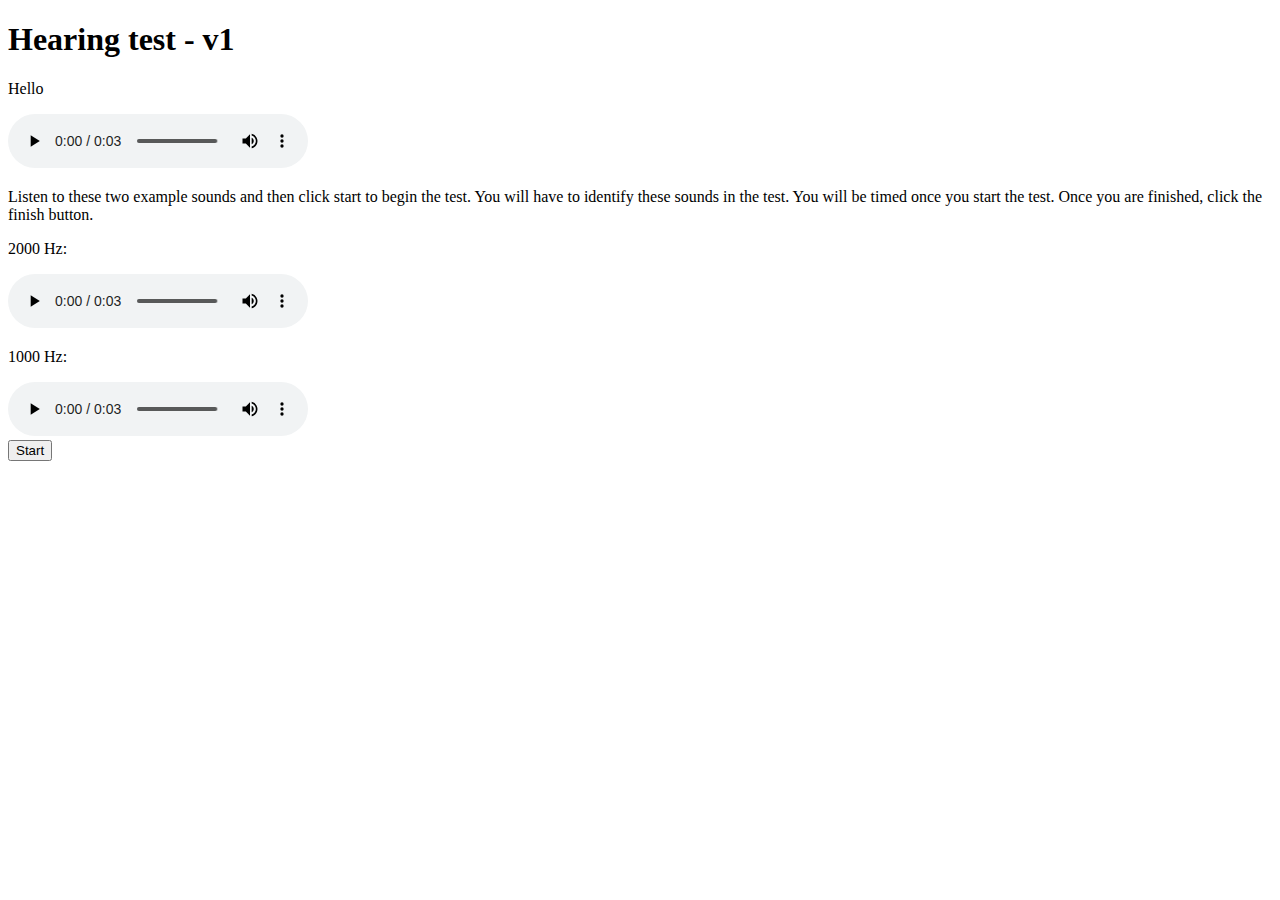
<file: web_sound/index.html>
<!DOCTYPE html>
<html>
<body>

<h1>Hearing test - v1</h1>

<script src="new.js">
</script>
<p>Listen to these two example sounds and then click start to begin the test. You will have to identify these sounds in the test. You will be timed once you start the test. Once you are finished, click the finish button.</p>
<p> 2000 Hz: </p>
<audio controls src="audiocheck.net_sin_2000Hz_-10dBFS_3s.wav"></audio>
<p> 1000 Hz: </p>
<audio controls src="audiocheck.net_sin_1000Hz_-10dBFS_3s.wav"></audio>
<br>
<button onclick="initChoices();">Start</button>
<br>
<div id="list_div"></div>
<div id="end_div"></div>



</body>
</html>
</file>
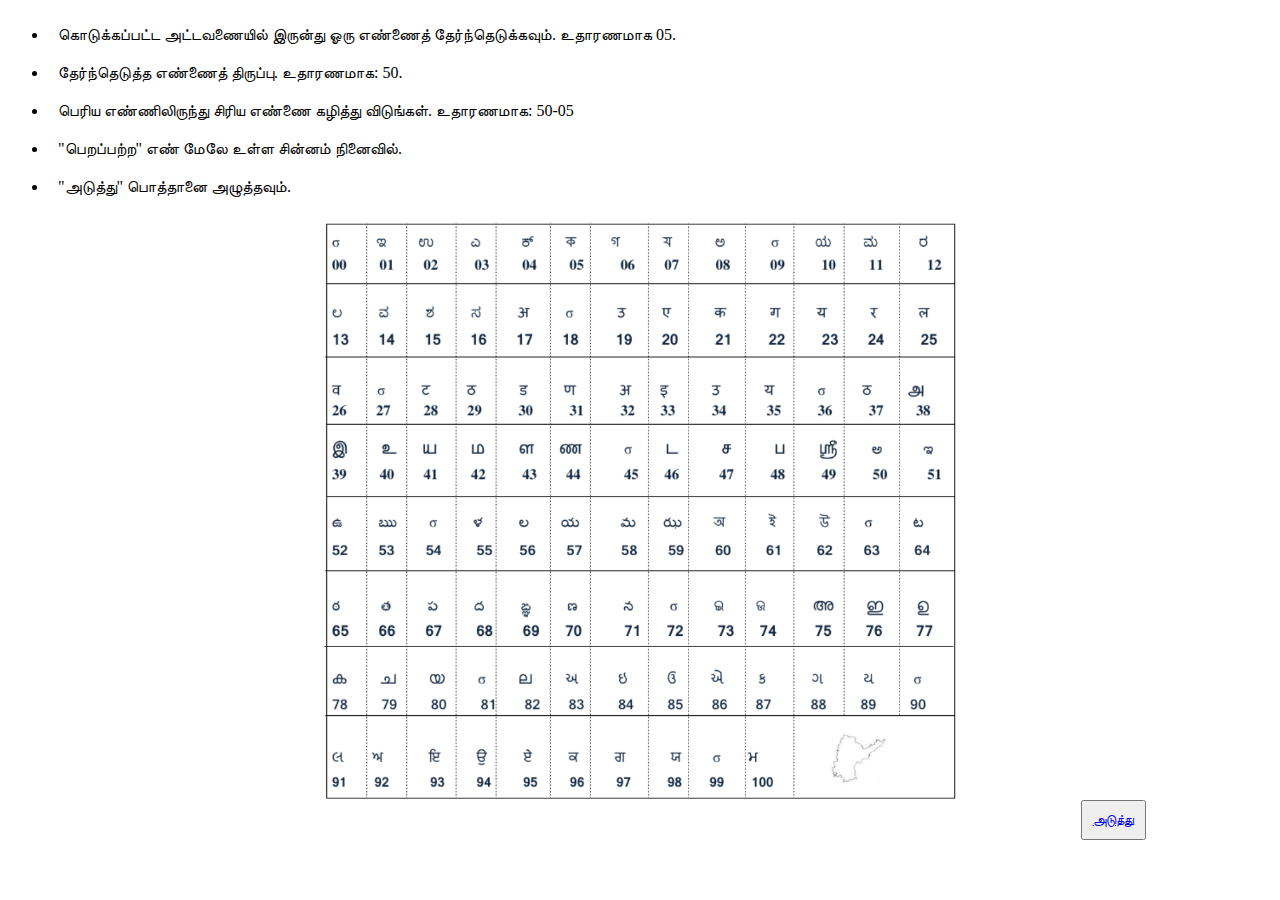
<file: NSS/tamil_unity/main.html>
<!DOCTYPE html>
<html lang="en">

<head>
<meta name="description" content="" />
<meta charset="utf-8">
<title>Tamil Unity</title>
<link rel="stylesheet" href="style.css">
</head>


<body>

<ul>
<li>
கொடுக்கப்பட்ட அட்டவணையில் இருன்து ஓரு எண்ணைத் தேர்ந்தெடுக்கவும். உதாரணமாக 05.
</li>
<li>
தேர்ந்தெடுத்த எண்ணைத் திருப்பு. உதாரணமாக: 50. 
</li>
<li>
பெரிய எண்ணிலிருந்து சிரிய எண்ணை கழித்து விடுங்கள். உதாரணமாக: 50-05
</li>
<li>
"பெறப்பற்ற" எண் மேலே உள்ள சின்னம் நினைவில். 
</li>
<li>
"அடுத்து" பொத்தானை அழுத்தவும்.
</li>

</ul>
<div>
<img src="media/table.png" alt="symbols table">
</div>
<button><a href="page2.html">அடுத்து</button>	

</body>
</html>
</file>
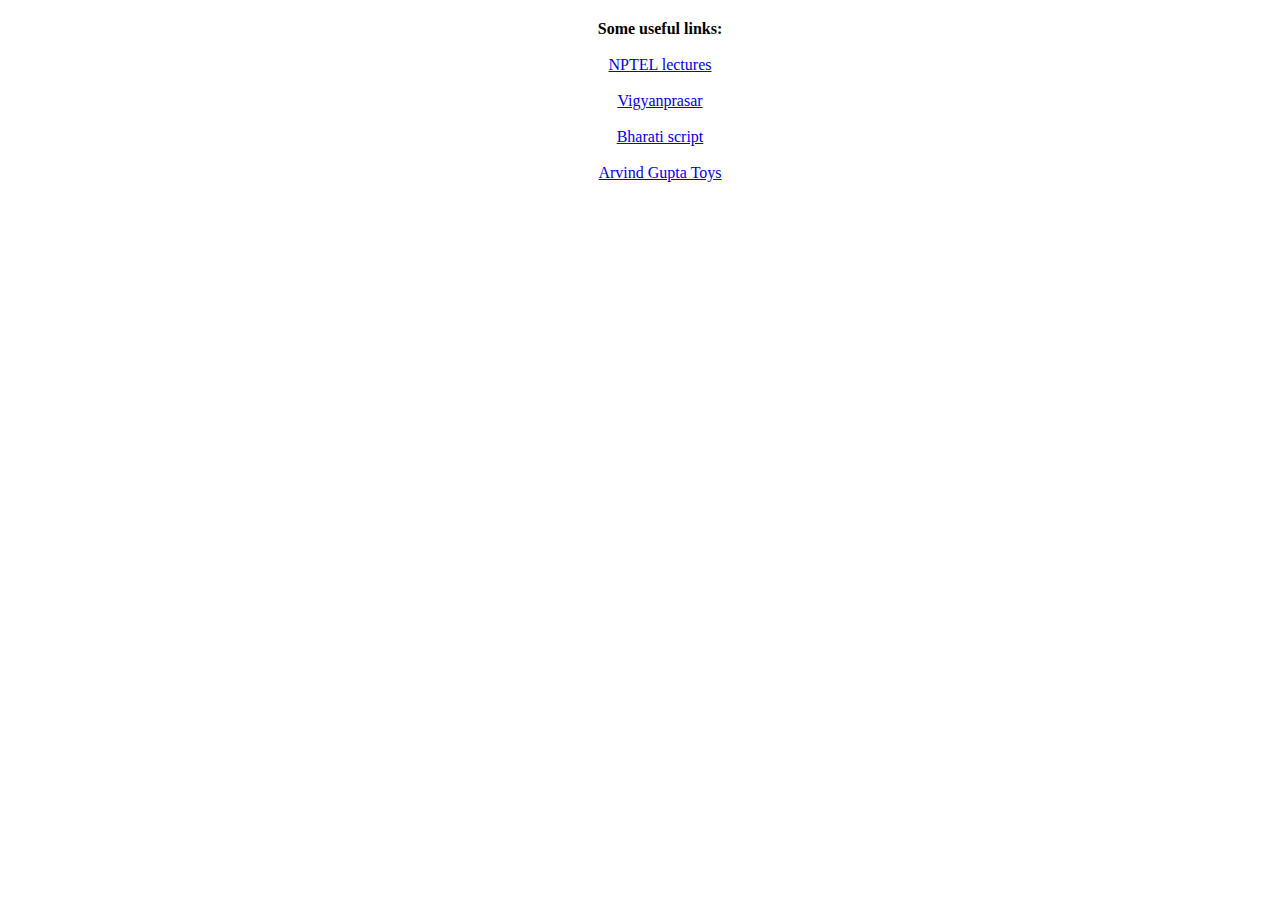
<file: NSS/tamil_unity/page3.html>
<!DOCTYPE html>
<html lang="en">

<head>
  <meta name="description" content="Webpage description goes here" />
  <meta charset="utf-8">
  <title>Cpage 3</title>
  <meta name="viewport" content="width=device-width, initial-scale=1">
  <link rel="stylesheet" href="style.css">
</head>

<body>

<div id="links">

<strong>Some useful links: </strong><br>
<a href="nptel.ac.in">NPTEL lectures</a> <br>
<a href="vigyanprasar.gov.in">Vigyanprasar</a> <br>
<a href="bharatiscript.com">Bharati script</a> <br>
<a href="arvindguptatoys.com">Arvind Gupta Toys</a> <br>
</div>
</body>
</html>
</file>
<file: NSS/tamil_unity/style.css>
img {
  display: block;
  margin-left: auto;
  margin-right: auto;
  width: 50%;
  height: auto;
}

button{
  display: block;
  margin-left: auto;
  margin-right:10%;
  padding:10px;
}

li{
padding:10px;
}

footer{
left: 45%;
margin:1%;
position: absolute;
bottom: 0;
}

#text_page2{
text-align:center;
line-height:1.5;
margin:10%;
}

#quote{
text-align:center;
margin:10%;
}

#links{
margin:20px;
display:flex;
flex-direction: column;
width:100%;
height:100%;
align-items: center;
}
</file>
